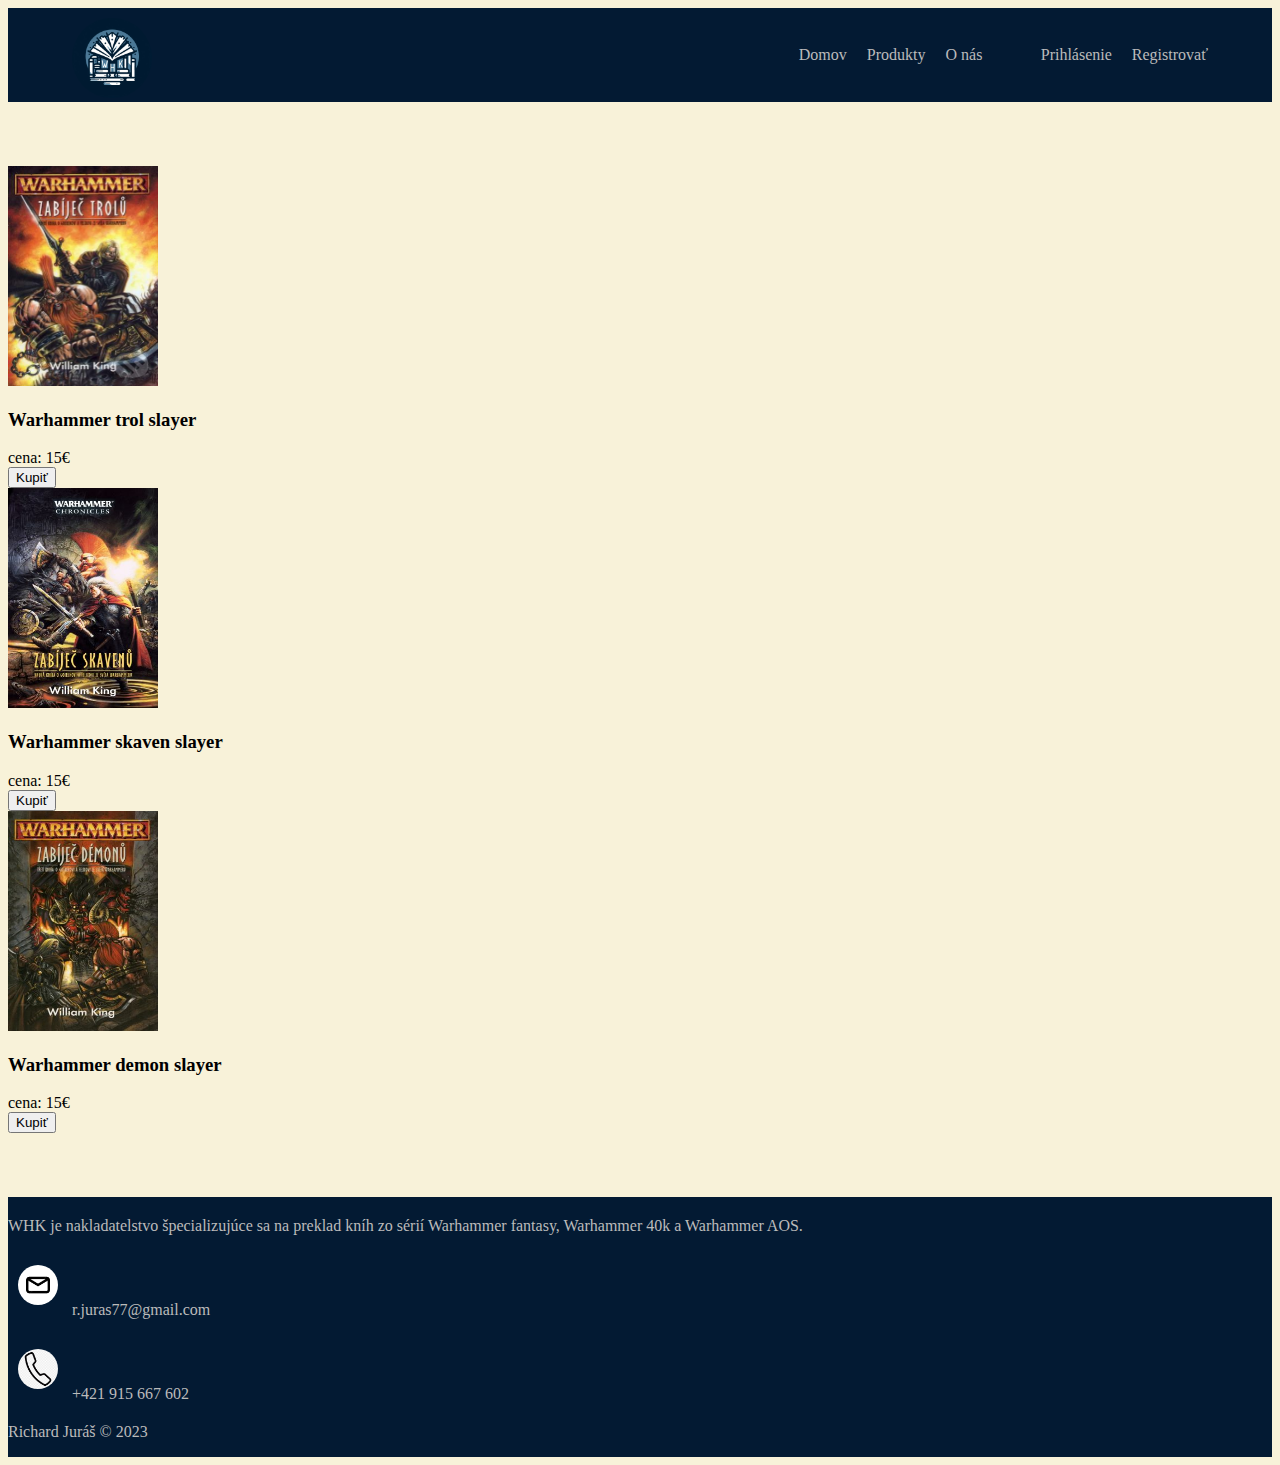
<file: index.html>
<!DOCTYPE html>
<html lang="en">
    <head>
        <meta charset="UTF-8">
        <meta name="viewport" content="width=device-width, initial-scale=1">
        <title>Home</title>
        <link rel="stylesheet" href="https://cdnjs.cloudflare.com/ajax/libs/font-awesome/4.7.0/css/font-awesome.min.css">
        <link href="https://cdn.jsdelivr.net/npm/bootstrap@5.3.2/dist/css/bootstrap.min.css" rel="stylesheet" integrity="sha384-T3c6CoIi6uLrA9TneNEoa7RxnatzjcDSCmG1MXxSR1GAsXEV/Dwwykc2MPK8M2HN" crossorigin="anonymous">
        <script src="https://cdn.jsdelivr.net/npm/bootstrap@5.3.2/dist/js/bootstrap.bundle.min.js" integrity="sha384-C6RzsynM9kWDrMNeT87bh95OGNyZPhcTNXj1NW7RuBCsyN/o0jlpcV8Qyq46cDfL" crossorigin="anonymous"></script>
        <link rel="stylesheet" href="CSS/normalize.css">
    </head>
    <body>

    <header>
        <nav class="navbar">
            <a href="./index.html">
                <img src="Images/logo_header.jpg" alt="logo knihkupectva">
            </a>
            <ul class="nav-menu text-center align-items-center justify-content-center">
                <li class="nav-item">
                    <a href="./index.html">Domov</a>
                </li>
                <li class="nav-item">
                    <a href="HTML/prudukty.html">Produkty</a>
                </li>
                <li class="nav-item">
                    <a href="HTML/aboutMe.html">O nás</a>
                </li>
                <li class="link_login nav-item">
                    <a href="HTML/login.html">Prihlásenie</a>
                </li>
                <li class="nav-item">
                    <a href="HTML/registration.html">Registrovať</a>
                </li>
            </ul>
            <div class="hamburger">
                <span class="bar"></span>
                <span class="bar"></span>
                <span class="bar"></span>
            </div>
        </nav>

    </header>
    <script src="JS/script.js"></script>

    <div class="content">
        <div class="container">
            <div class="row align-items-center">
                <div class="col-sm-4">
                    <article class="item text-center">
                        <img class="item_img" src="Images/trol.jpg" alt="">
                        <div class="item_desc">
                            <h3>Warhammer trol slayer</h3>
                            <div>
                                <div>
                                    <div class="col-auto">
                                        cena: 15€<br>
                                    </div>

                                </div>
                            </div>
                        </div>
                        <div>
                            <button class="button" >Kupiť</button>
                        </div>
                    </article>
                </div>
                <div class="col-sm-4">
                    <article class="item text-center">
                        <img class="item_img" src="Images/skaven.jpg" alt="">
                        <div>
                            <h3>Warhammer skaven slayer</h3>
                            <div>
                                <div>
                                    <div class="col-auto">
                                        cena: 15€<br>
                                    </div>

                                </div>
                            </div>
                        </div>
                        <div>
                            <button class="button" >Kupiť</button>
                        </div>
                    </article>
                </div>
                <div class="col-sm-4">
                    <article class="item text-center">
                        <img class="item_img" src="Images/demon.jpg" alt="">
                        <div class="text-center">
                            <h3>Warhammer demon slayer</h3>
                            <div>
                                <div>
                                    <div class="col-auto">
                                        cena: 15€<br>
                                    </div>

                                </div>
                            </div>
                        </div>
                        <div>
                            <button class="button" >Kupiť</button>
                        </div>
                    </article>
                </div>
            </div>
        </div>
    </div>


    <footer>
        <div class="container">
            <div class="row">
                <div class="col-sm">
                    <p class="who">
                        WHK je nakladatelstvo špecializujúce sa na
                        preklad kníh zo sérií
                        Warhammer fantasy, Warhammer 40k a Warhammer AOS.
                    </p>
                </div>
                <div class="col-sm">
                    <p class="contact">
                        <img src="Images/mail_footer.jpg" alt="obrazok obalky">
                        r.juras77@gmail.com
                    </p>
                    <p class="contact">
                        <img class="footer_img" src="Images/phone_footer.jpg" alt="obrazok telefónu">
                        +421 915 667 602
                    </p>
                </div>
                <div class="col-sm">
                    <p class="credits">
                        Richard Juráš  © 2023
                    </p>
                </div>
            </div>
        </div>
    </footer>

    </body>


</html>
</file>
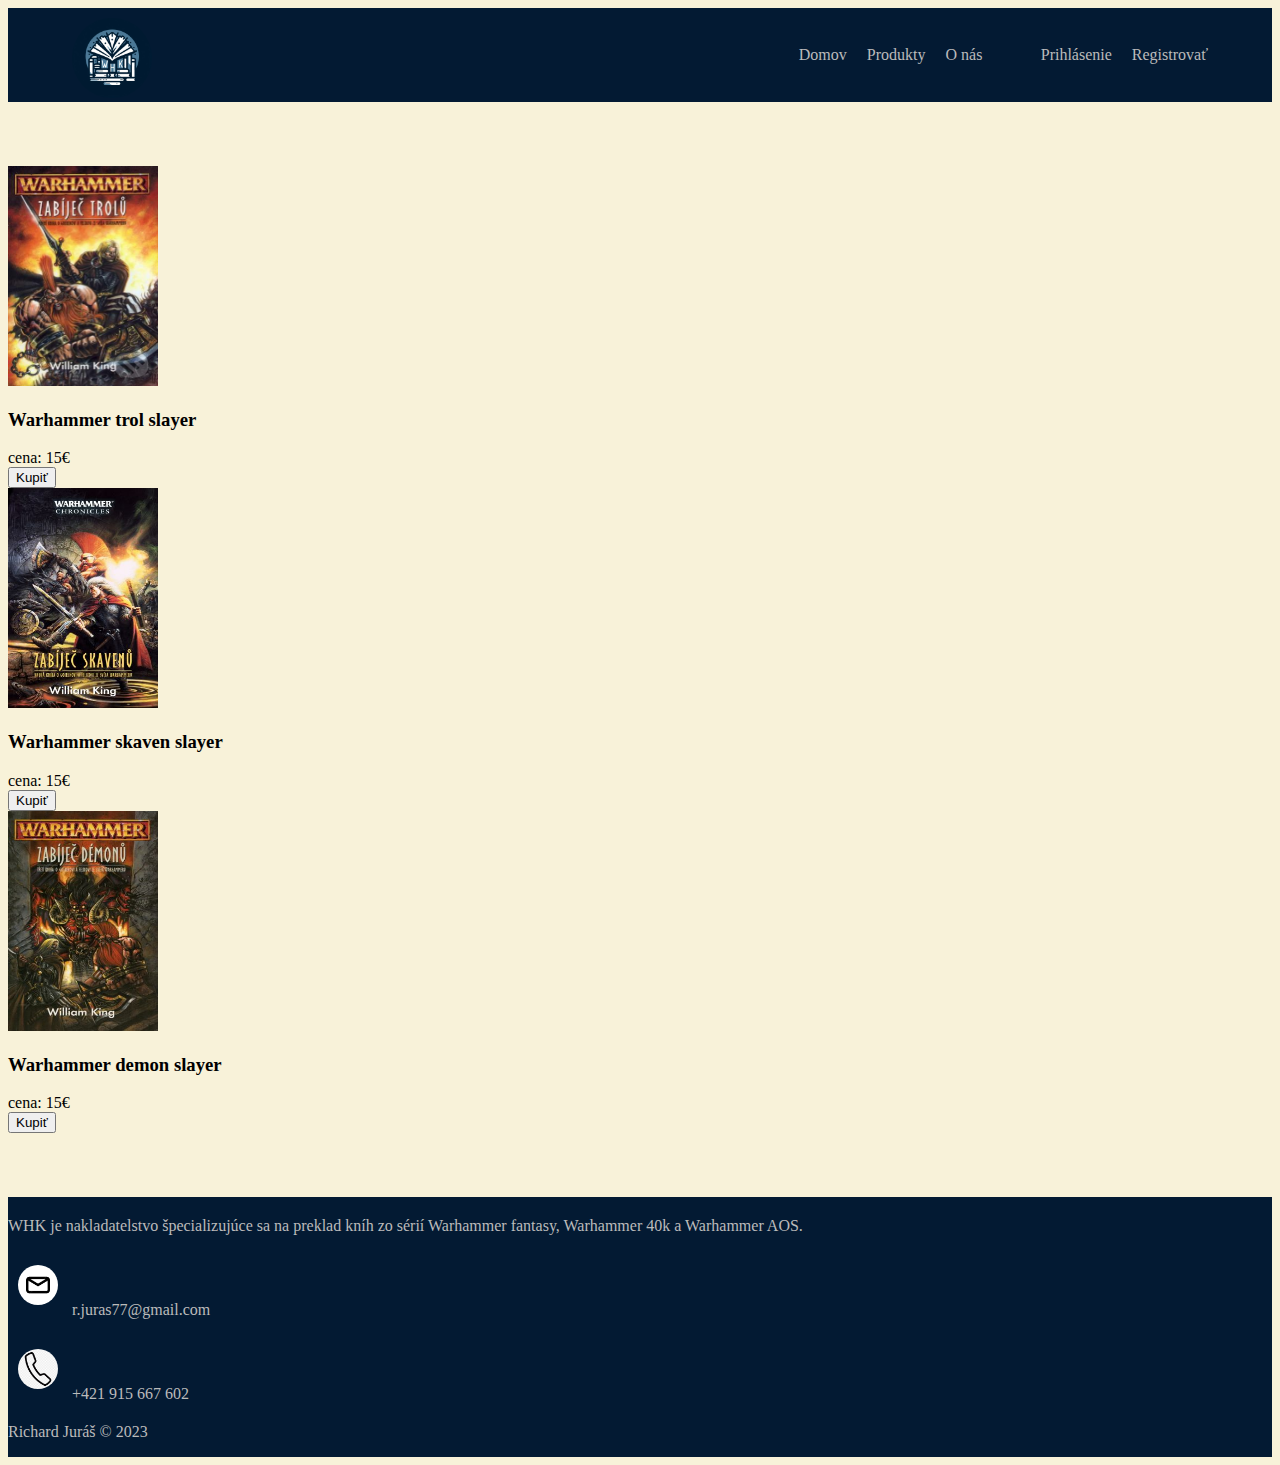
<file: HTML/index.html>
<!DOCTYPE html>
<html lang="en">
    <head>
        <meta charset="UTF-8">
        <meta name="viewport" content="width=device-width, initial-scale=1">
        <title>Home</title>
        <link rel="stylesheet" href="https://cdnjs.cloudflare.com/ajax/libs/font-awesome/4.7.0/css/font-awesome.min.css">
        <link href="https://cdn.jsdelivr.net/npm/bootstrap@5.3.2/dist/css/bootstrap.min.css" rel="stylesheet" integrity="sha384-T3c6CoIi6uLrA9TneNEoa7RxnatzjcDSCmG1MXxSR1GAsXEV/Dwwykc2MPK8M2HN" crossorigin="anonymous">
        <script src="https://cdn.jsdelivr.net/npm/bootstrap@5.3.2/dist/js/bootstrap.bundle.min.js" integrity="sha384-C6RzsynM9kWDrMNeT87bh95OGNyZPhcTNXj1NW7RuBCsyN/o0jlpcV8Qyq46cDfL" crossorigin="anonymous"></script>
        <link rel="stylesheet" href="../CSS/normalize.css">
    </head>
    <body>

    <header>
        <nav class="navbar">
            <a href="./index.html">
                <img src="../Images/logo_header.jpg" alt="logo knihkupectva">
            </a>
            <ul class="nav-menu text-center align-items-center justify-content-center">
                <li class="nav-item">
                    <a href="./index.html">Domov</a>
                </li>
                <li class="nav-item">
                    <a href="./prudukty.html">Produkty</a>
                </li>
                <li class="nav-item">
                    <a href="aboutMe.html">O nás</a>
                </li>
                <li class="link_login nav-item">
                    <a href="login.html">Prihlásenie</a>
                </li>
                <li class="nav-item">
                    <a href="registration.html">Registrovať</a>
                </li>
            </ul>
            <div class="hamburger">
                <span class="bar"></span>
                <span class="bar"></span>
                <span class="bar"></span>
            </div>
        </nav>

    </header>
    <script src="../JS/script.js"></script>

    <div class="content">
        <div class="container">
            <div class="row align-items-center">
                <div class="col-sm-4">
                    <article class="item text-center">
                        <img class="item_img" src="../Images/trol.jpg" alt="">
                        <div class="item_desc">
                            <h3>Warhammer trol slayer</h3>
                            <div>
                                <div>
                                    <div class="col-auto">
                                        cena: 15€<br>
                                    </div>

                                </div>
                            </div>
                        </div>
                        <div>
                            <button class="button" >Kupiť</button>
                        </div>
                    </article>
                </div>
                <div class="col-sm-4">
                    <article class="item text-center">
                        <img class="item_img" src="../Images/skaven.jpg" alt="">
                        <div>
                            <h3>Warhammer skaven slayer</h3>
                            <div>
                                <div>
                                    <div class="col-auto">
                                        cena: 15€<br>
                                    </div>

                                </div>
                            </div>
                        </div>
                        <div>
                            <button class="button" >Kupiť</button>
                        </div>
                    </article>
                </div>
                <div class="col-sm-4">
                    <article class="item text-center">
                        <img class="item_img" src="../Images/demon.jpg" alt="">
                        <div class="text-center">
                            <h3>Warhammer demon slayer</h3>
                            <div>
                                <div>
                                    <div class="col-auto">
                                        cena: 15€<br>
                                    </div>

                                </div>
                            </div>
                        </div>
                        <div>
                            <button class="button" >Kupiť</button>
                        </div>
                    </article>
                </div>
            </div>
        </div>
    </div>


    <footer>
        <div class="container">
            <div class="row">
                <div class="col-sm">
                    <p class="who">
                        WHK je nakladatelstvo špecializujúce sa na
                        preklad kníh zo sérií
                        Warhammer fantasy, Warhammer 40k a Warhammer AOS.
                    </p>
                </div>
                <div class="col-sm">
                    <p class="contact">
                        <img src="../Images/mail_footer.jpg" alt="obrazok obalky">
                        r.juras77@gmail.com
                    </p>
                    <p class="contact">
                        <img class="footer_img" src="../Images/phone_footer.jpg" alt="obrazok telefónu">
                        +421 915 667 602
                    </p>
                </div>
                <div class="col-sm">
                    <p class="credits">
                        Richard Juráš  © 2023
                    </p>
                </div>
            </div>
        </div>
    </footer>

    </body>


</html>
</file>
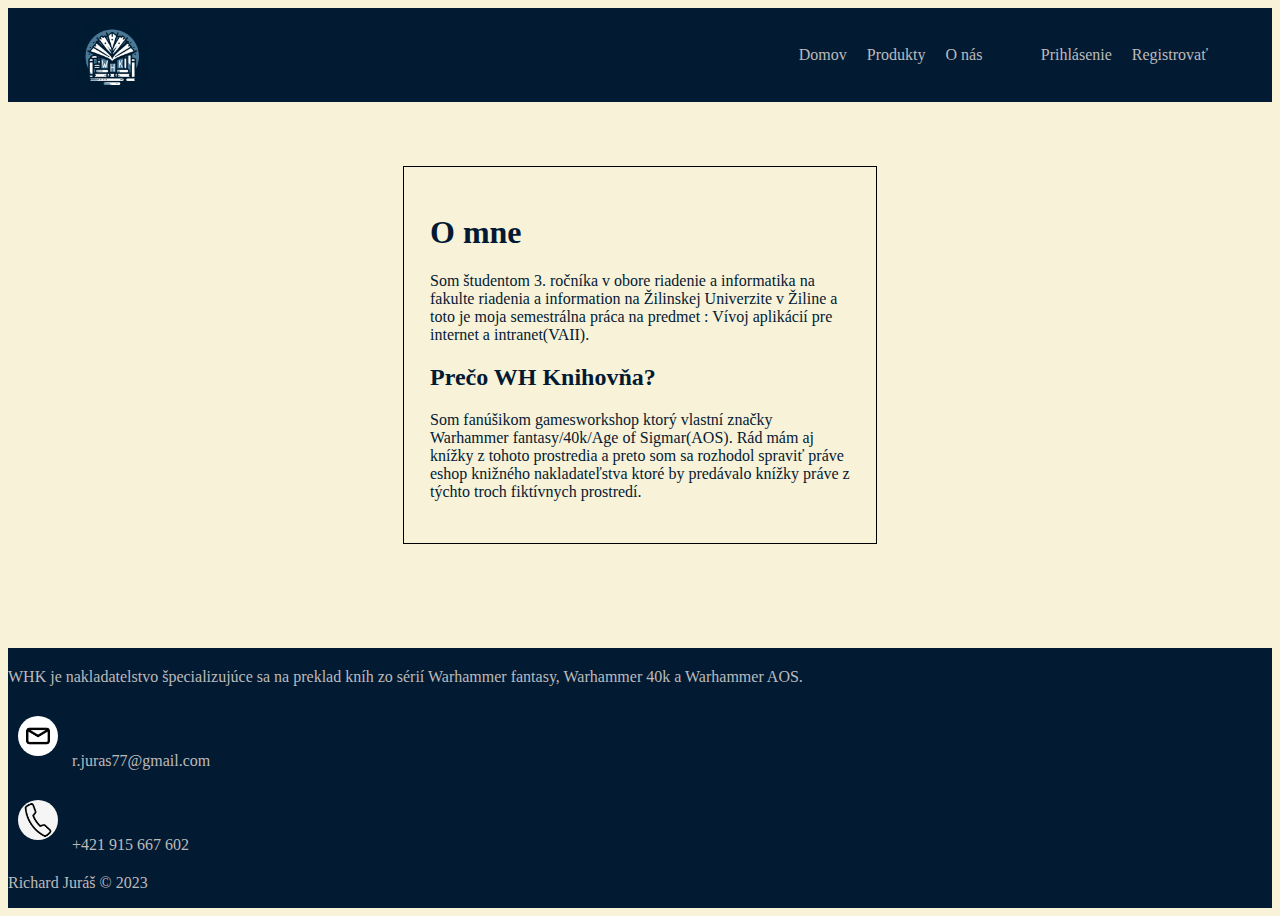
<file: HTML/aboutMe.html>
<!DOCTYPE html>
<html lang="en">
<head>
    <meta charset="UTF-8">
    <meta name="viewport" content="width=device-width, initial-scale=1">
    <title>AboutMe</title>
    <link rel="stylesheet" href="https://cdnjs.cloudflare.com/ajax/libs/font-awesome/4.7.0/css/font-awesome.min.css">
    <link href="https://cdn.jsdelivr.net/npm/bootstrap@5.3.2/dist/css/bootstrap.min.css" rel="stylesheet" integrity="sha384-T3c6CoIi6uLrA9TneNEoa7RxnatzjcDSCmG1MXxSR1GAsXEV/Dwwykc2MPK8M2HN" crossorigin="anonymous">
    <script src="https://cdn.jsdelivr.net/npm/bootstrap@5.3.2/dist/js/bootstrap.bundle.min.js" integrity="sha384-C6RzsynM9kWDrMNeT87bh95OGNyZPhcTNXj1NW7RuBCsyN/o0jlpcV8Qyq46cDfL" crossorigin="anonymous"></script>
    <link rel="stylesheet" href="../CSS/normalize.css">
    <link rel="stylesheet" href="../CSS/AboutMe.css">
</head>
<body>
<header>
    <nav class="navbar">
        <a href="../index.html">
            <img src="../Images/logo_header.jpg" alt="logo knihkupectva">
        </a>
        <ul class="nav-menu text-center align-items-center justify-content-center">
            <li class="nav-item">
                <a href="../index.html">Domov</a>
            </li>
            <li class="nav-item">
                <a href="./prudukty.html">Produkty</a>
            </li>
            <li class="nav-item">
                <a href="aboutMe.html">O nás</a>
            </li>
            <li class="link_login nav-item">
                <a href="login.html">Prihlásenie</a>
            </li>
            <li class="nav-item">
                <a href="registration.html">Registrovať</a>
            </li>
        </ul>
        <div class="hamburger">
            <span class="bar"></span>
            <span class="bar"></span>
            <span class="bar"></span>
        </div>
    </nav>

</header>
<script src="../JS/script.js"></script>

<div class="content text-center">
    <article class="aboutMe">
        <h1>O mne</h1>
        <p class="text-center">
            Som študentom 3. ročníka v obore riadenie a informatika na fakulte riadenia a information na Žilinskej Univerzite v Žiline
            a toto je moja semestrálna práca na predmet : Vívoj aplikácií pre internet a intranet(VAII).
        </p>
        <h2>Prečo WH Knihovňa?</h2>
        <p class="text-center">
            Som fanúšikom gamesworkshop ktorý vlastní značky Warhammer fantasy/40k/Age of Sigmar(AOS).
            Rád mám aj knížky z tohoto prostredia a preto som sa rozhodol spraviť práve eshop knižného nakladateľstva ktoré by predávalo
            knížky práve z týchto troch fiktívnych prostredí.
        </p>
    </article>

</div>


<footer>
    <div class="container">
        <div class="row">
            <div class="col-sm">
                <p class="who">
                    WHK je nakladatelstvo špecializujúce sa na
                    preklad kníh zo sérií
                    Warhammer fantasy, Warhammer 40k a Warhammer AOS.
                </p>
            </div>
            <div class="col-sm">
                <p class="contact">
                    <img class="footer_img" src="../Images/mail_footer.jpg" alt="obrazok obalky">
                    r.juras77@gmail.com
                </p>
                <p class="contact">
                    <img class="footer_img" src="../Images/phone_footer.jpg" alt="obrazok telefónu">
                    +421 915 667 602
                </p>
            </div>
            <div class="col-sm">
                <p class="credits">
                    Richard Juráš  © 2023
                </p>
            </div>
        </div>
    </div>
</footer>
</body>
</html>
</file>
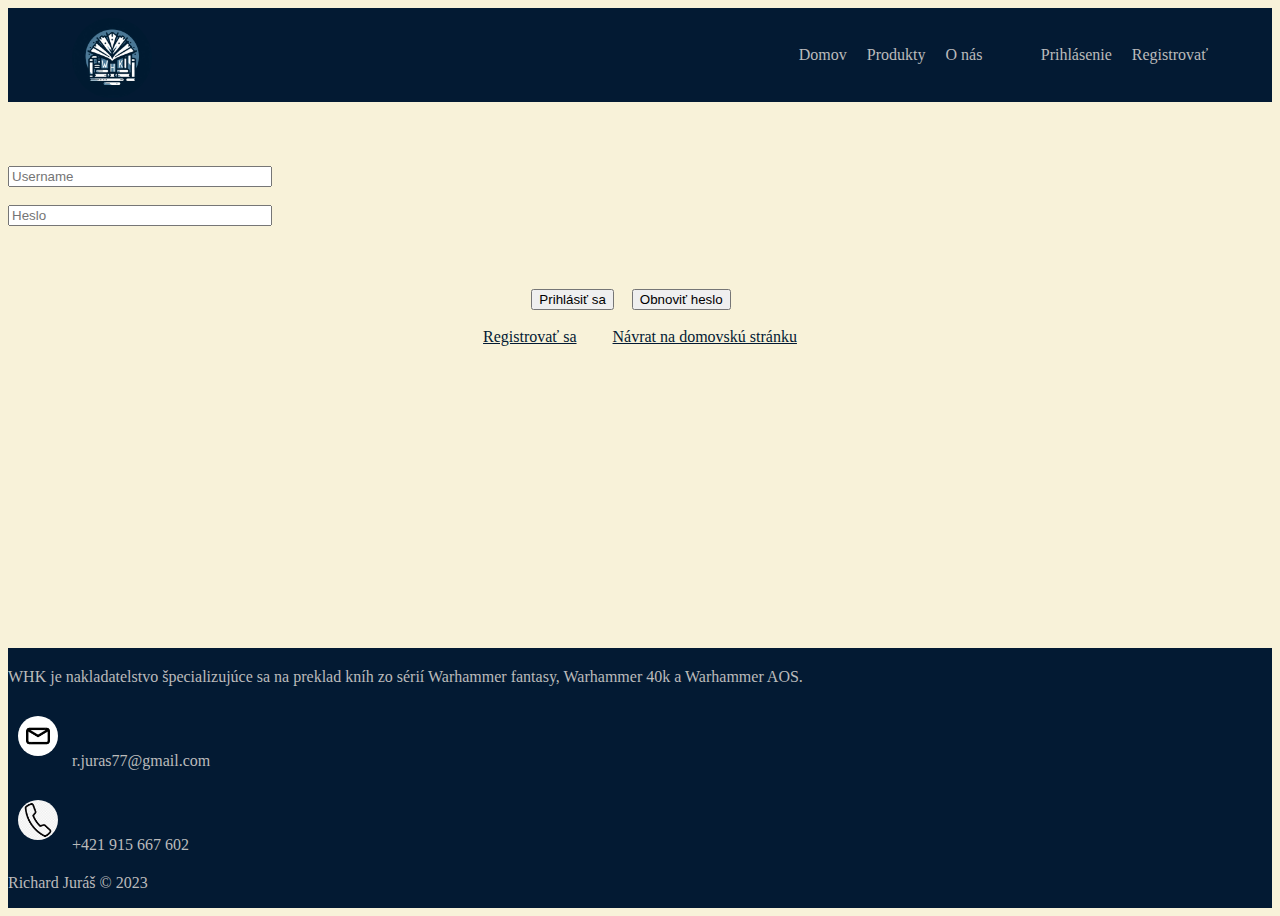
<file: HTML/login.html>
<!DOCTYPE html>
<html lang="en">
<head>
    <meta charset="UTF-8">
    <meta name="viewport" content="width=device-width, initial-scale=1.0">
    <title>Login</title>
    <link href="https://cdn.jsdelivr.net/npm/bootstrap@5.3.2/dist/css/bootstrap.min.css" rel="stylesheet" integrity="sha384-T3c6CoIi6uLrA9TneNEoa7RxnatzjcDSCmG1MXxSR1GAsXEV/Dwwykc2MPK8M2HN" crossorigin="anonymous">
    <script src="https://cdn.jsdelivr.net/npm/bootstrap@5.3.2/dist/js/bootstrap.bundle.min.js" integrity="sha384-C6RzsynM9kWDrMNeT87bh95OGNyZPhcTNXj1NW7RuBCsyN/o0jlpcV8Qyq46cDfL" crossorigin="anonymous"></script>
    <link rel="stylesheet" href="../CSS/normalize.css">
    <link rel="stylesheet" href="../CSS/loginRegistration.css">
</head>



<body>
<header>
    <nav class="navbar">
        <a href="../index.html">
            <img src="../Images/logo_header.jpg" alt="logo knihkupectva">
        </a>
        <ul class="nav-menu text-center align-items-center justify-content-center">
            <li class="nav-item">
                <a href="../index.html">Domov</a>
            </li>
            <li class="nav-item">
                <a href="./prudukty.html">Produkty</a>
            </li>
            <li class="nav-item">
                <a href="aboutMe.html">O nás</a>
            </li>
            <li class="link_login nav-item">
                <a href="login.html">Prihlásenie</a>
            </li>
            <li class="nav-item">
                <a href="registration.html">Registrovať</a>
            </li>
        </ul>
        <div class="hamburger">
            <span class="bar"></span>
            <span class="bar"></span>
            <span class="bar"></span>
        </div>
    </nav>

</header>
<script src="../JS/script.js"></script>

<div class="content">
    <div class="row justify-content-center">
        <div class="col-6 col-sm-3">
            <label for="messageInput1"><input class="box" type="text" placeholder="Username" id="messageInput1"><br></label>
        </div>

        <div class="w-100"></div>

        <div class="col-6 col-sm-3">
            <label for="messageInput2"><input class="box" type="password" placeholder="Heslo" id="messageInput2"><br></label>
        </div>

        <div class="w-100"></div>
        <div class="col-6 col-sm-3">
            <div class="button_position">
                <button class="buttons" id="submitButton1">Prihlásiť sa</button>

                <button class="buttons" id="submitButton2">Obnoviť heslo</button>
            </div>
        </div>

        <div class="w-100"></div>
        <div class="col-6 col-sm-3">
            <div class="links_positions">
            <a class="links" href="registration.html">Registrovať sa</a>

            <a class="links" href="../index.html">Návrat na domovskú stránku</a>
        </div>
        </div>

    </div>
</div>

<footer>
    <div class="container">
        <div class="row">
            <div class="col-sm">
                <p class="who">
                    WHK je nakladatelstvo špecializujúce sa na
                    preklad kníh zo sérií
                    Warhammer fantasy, Warhammer 40k a Warhammer AOS.
                </p>
            </div>
            <div class="col-sm">
                <p class="contact">
                    <img class="footer_img" src="../Images/mail_footer.jpg" alt="obrazok obalky">
                    r.juras77@gmail.com
                </p>
                <p class="contact">
                    <img class="footer_img" src="../Images/phone_footer.jpg" alt="obrazok telefónu">
                    +421 915 667 602
                </p>
            </div>
            <div class="col-sm">
                <p class="credits">
                    Richard Juráš  © 2023
                </p>
            </div>
        </div>
    </div>
</footer>
</body>

</html>
</file>
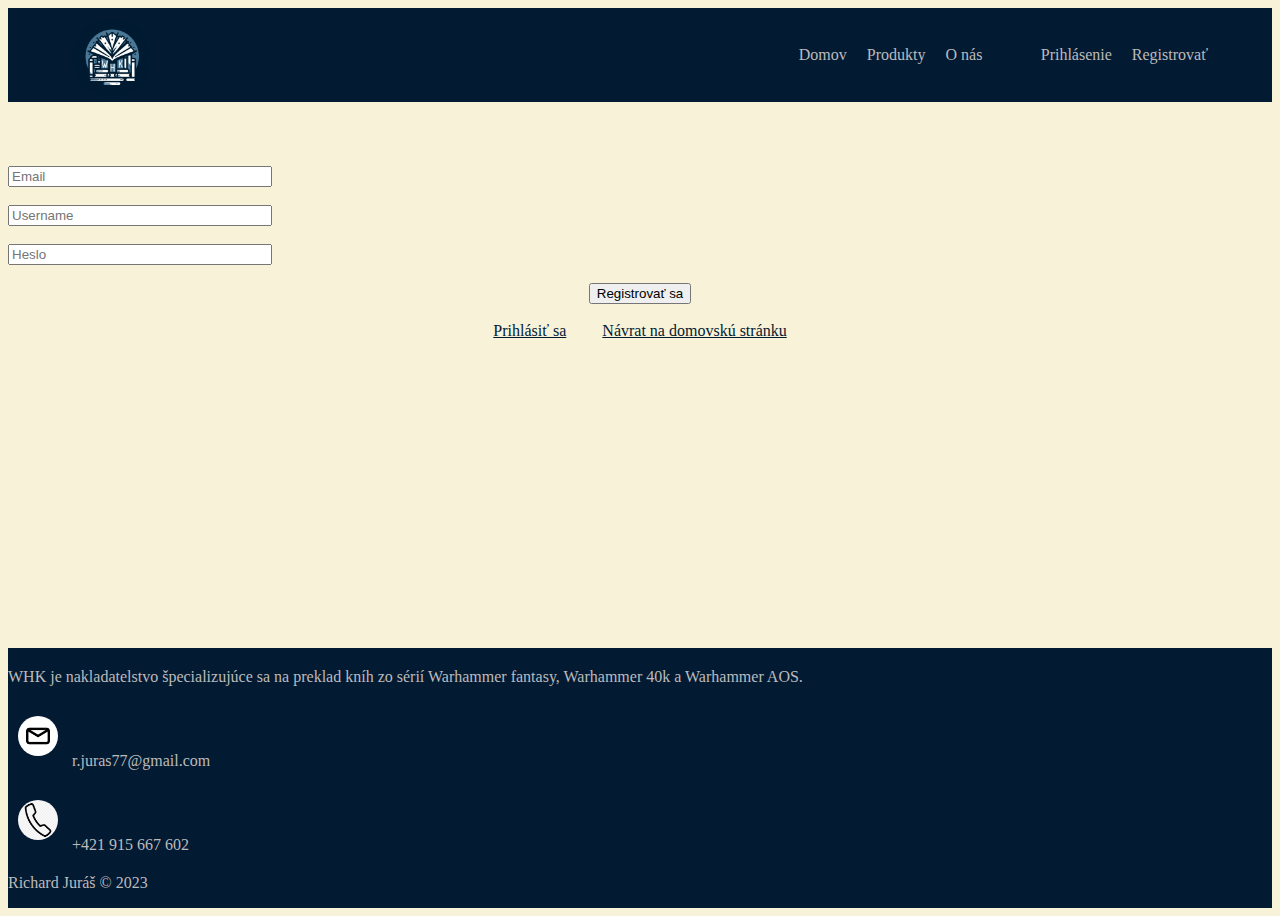
<file: HTML/registration.html>
<!DOCTYPE html>
<html lang="en">
<head>
    <meta charset="UTF-8">
    <meta name="viewport" content="width=device-width, initial-scale=1.0">
    <title>Register</title>
    <link href="https://cdn.jsdelivr.net/npm/bootstrap@5.3.2/dist/css/bootstrap.min.css" rel="stylesheet" integrity="sha384-T3c6CoIi6uLrA9TneNEoa7RxnatzjcDSCmG1MXxSR1GAsXEV/Dwwykc2MPK8M2HN" crossorigin="anonymous">
    <script src="https://cdn.jsdelivr.net/npm/bootstrap@5.3.2/dist/js/bootstrap.bundle.min.js" integrity="sha384-C6RzsynM9kWDrMNeT87bh95OGNyZPhcTNXj1NW7RuBCsyN/o0jlpcV8Qyq46cDfL" crossorigin="anonymous"></script>
    <link rel="stylesheet" href="../CSS/normalize.css">
    <link rel="stylesheet" href="../CSS/loginRegistration.css">
</head>



<body>
<header>
    <nav class="navbar">
        <a href="../index.html">
            <img src="../Images/logo_header.jpg" alt="logo knihkupectva">
        </a>
        <ul class="nav-menu text-center align-items-center justify-content-center">
            <li class="nav-item">
                <a href="../index.html">Domov</a>
            </li>
            <li class="nav-item">
                <a href="./prudukty.html">Produkty</a>
            </li>
            <li class="nav-item">
                <a href="aboutMe.html">O nás</a>
            </li>
            <li class="link_login nav-item">
                <a href="login.html">Prihlásenie</a>
            </li>
            <li class="nav-item">
                <a href="registration.html">Registrovať</a>
            </li>
        </ul>
        <div class="hamburger">
            <span class="bar"></span>
            <span class="bar"></span>
            <span class="bar"></span>
        </div>
    </nav>

</header>
<script src="../JS/script.js"></script>

<div class="content">
    <div class="row justify-content-center">
        <div class="col-6 col-sm-3">
            <div class="col-6 col-sm-3"><label for="messageInput1"><input class="box" type="text" placeholder="Email" id="messageInput1"><br></label></div>
        </div>
        <div class="w-100"></div>

        <div class="col-6 col-sm-3">
            <div class="col-6 col-sm-3"><label for="messageInput2"></label><input class="box" type="text" placeholder="Username" id="messageInput2"><br></div>
        </div>
        <div class="w-100"></div>

        <div class="col-6 col-sm-3">
            <label for="messageInput3"><input class="box" type="password" placeholder="Heslo" id="messageInput3"><br></label>
        </div>
        <div class="w-100"></div>

        <div class="col-6 col-sm-3">
            <div class="button_position">
                <button id="submitButton1">Registrovať sa</button>
            </div>
        </div>

        <div class="w-100"></div>
        <div class="col-6 col-sm-3">
            <div class="links_positions">
                <a class="links" href="login.html">Prihlásiť sa</a>

                <a class="links" href="../index.html">Návrat na domovskú stránku</a>
            </div>
        </div>
    </div>
</div>

<footer>
    <div class="container">
        <div class="row">
            <div class="col-sm">
                <p class="who">
                    WHK je nakladatelstvo špecializujúce sa na
                    preklad kníh zo sérií
                    Warhammer fantasy, Warhammer 40k a Warhammer AOS.
                </p>
            </div>
            <div class="col-sm">
                <p class="contact">
                    <img class="footer_img" src="../Images/mail_footer.jpg" alt="obrazok obalky">
                    r.juras77@gmail.com
                </p>
                <p class="contact">
                    <img class="footer_img" src="../Images/phone_footer.jpg" alt="obrazok telefónu">
                    +421 915 667 602
                </p>
            </div>
            <div class="col-sm">
                <p class="credits">
                    Richard Juráš  © 2023
                </p>
            </div>
        </div>
    </div>
</footer>
</body>


</html>
</file>
<file: CSS/AboutMe.css>
p, h1, h2 {
    color: #031a33;
}

.aboutMe {
    border: #031a33;
    border: 0.1vw solid;
    max-width: 420px;
    padding: 2vw;
    margin-left: auto;
    margin-right: auto;
}
</file>
<file: CSS/loginRegistration.css>
.buttons
{
    max-width: 25vh;
    margin-top: 5vh;
    margin-right: 2vh;
}

.button_position {
    display: flex;
    justify-content: center;
    align-items: center;
}

.links_positions {
    display: flex;
    justify-content: center;
    align-items: center;
}

.box {
    display: flex;
    justify-content: center;
    align-items: center;
    width: 20vw;
}

.links {
    max-width: 220px;
    margin: 2vh;
    color: #031a33;
}
</file>
